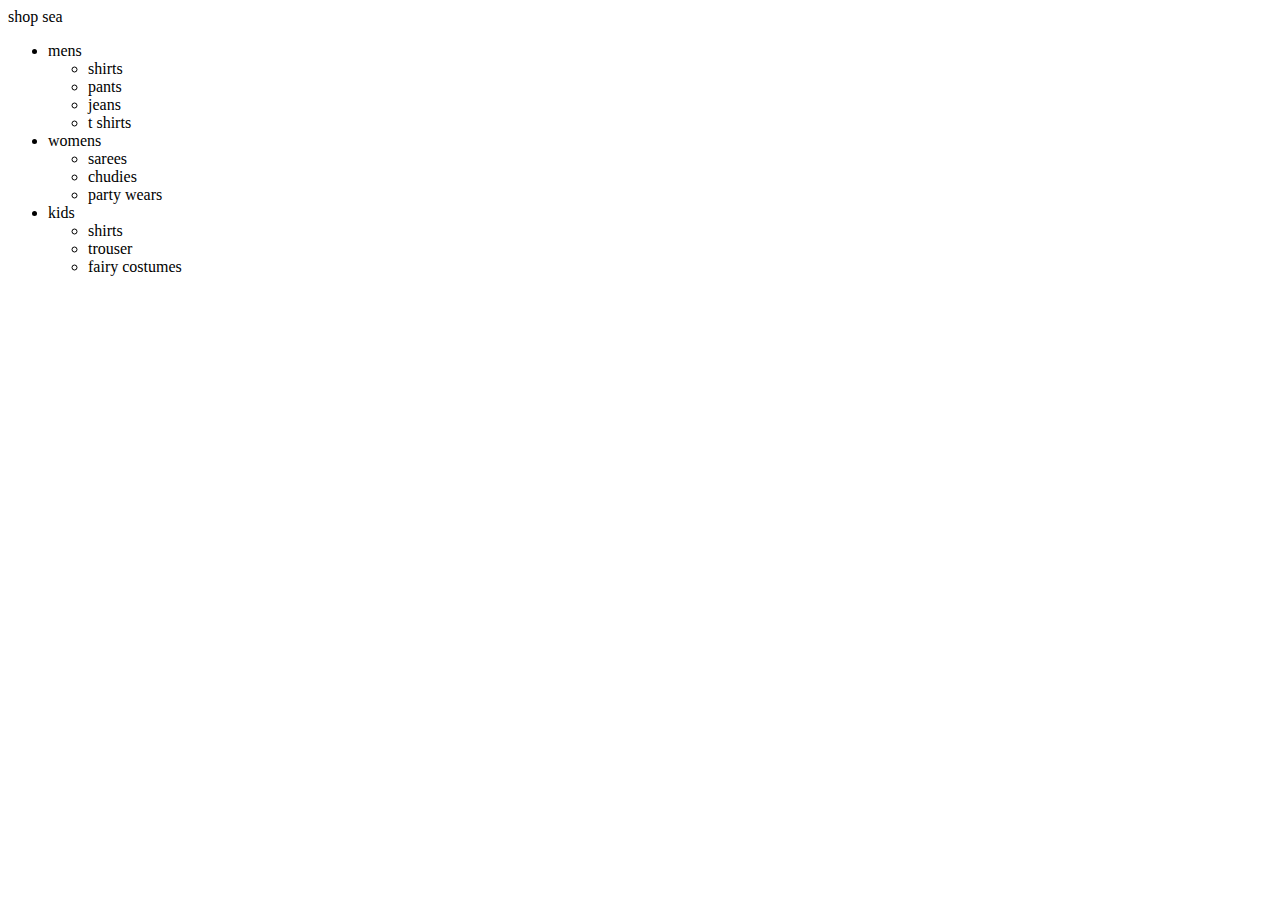
<file: index.html>
<head>shop sea</head>
<body>
    <ul>
        <li>mens
            <ul>
                <li>shirts</li>
                <li>pants</li>
                <li>jeans</li>
                <li>t shirts</li>
            </ul>
        </li>
          
        <li>womens
            <ul>
                <li>sarees</li>
                <li>chudies</li>
                <li>party wears</li>
            </ul>
        </li>
        <li>kids
            <ul>
                <li>shirts</li>
                <li>trouser</li>
                <li>fairy costumes</li>
            </ul>
        </li>
    </ul>
</body>
</file>
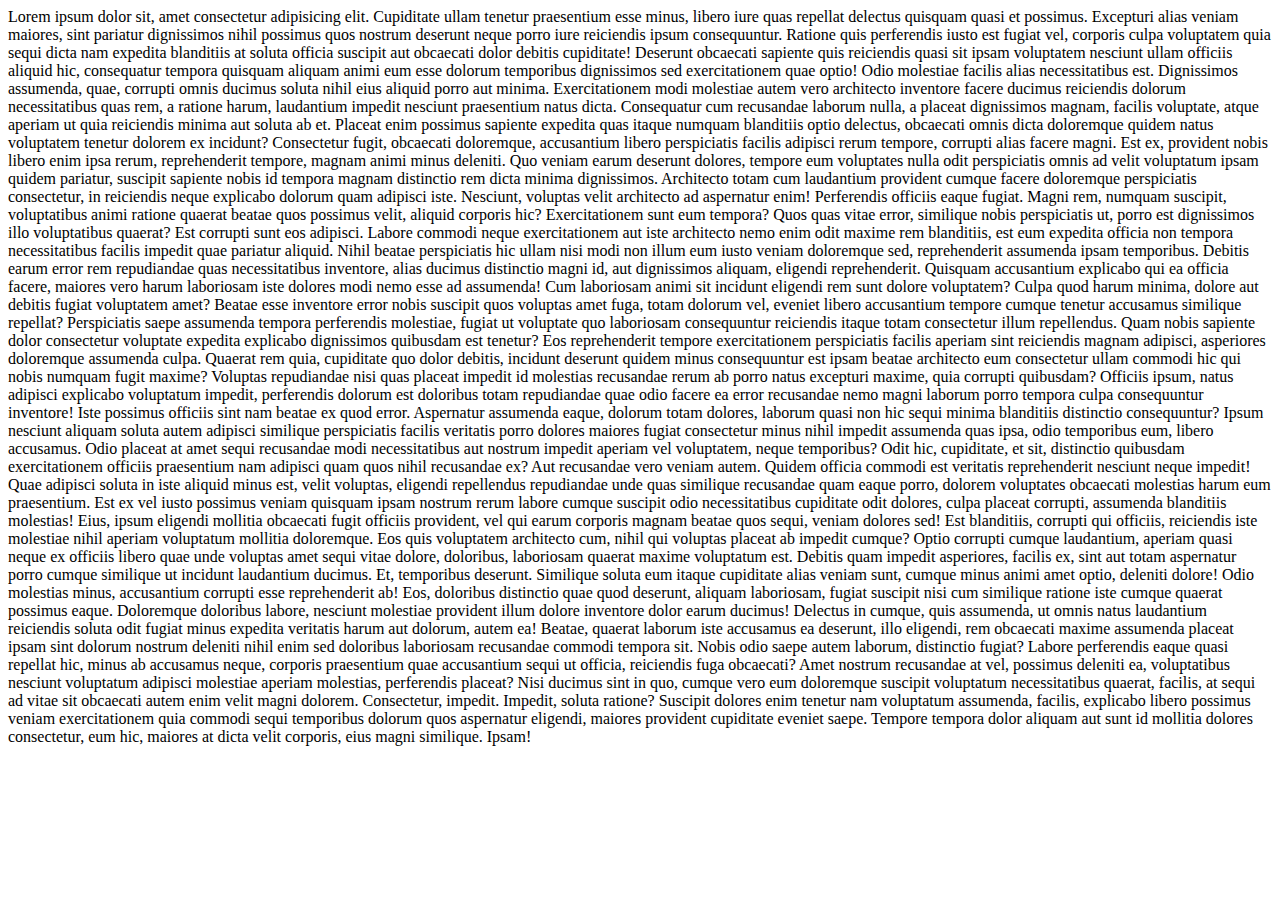
<file: bg.html>
<head>
    <title>bg image</title>
</head>
<body>
    
<p>Lorem ipsum dolor sit, amet consectetur adipisicing elit. Cupiditate ullam tenetur praesentium esse minus, libero iure quas repellat delectus quisquam quasi et possimus. Excepturi alias veniam maiores, sint pariatur dignissimos nihil possimus quos nostrum deserunt neque porro iure reiciendis ipsum consequuntur. Ratione quis perferendis iusto est fugiat vel, corporis culpa voluptatem quia sequi dicta nam expedita blanditiis at soluta officia suscipit aut obcaecati dolor debitis cupiditate! Deserunt obcaecati sapiente quis reiciendis quasi sit ipsam voluptatem nesciunt ullam officiis aliquid hic, consequatur tempora quisquam aliquam animi eum esse dolorum temporibus dignissimos sed exercitationem quae optio! Odio molestiae facilis alias necessitatibus est. Dignissimos assumenda, quae, corrupti omnis ducimus soluta nihil eius aliquid porro aut minima. Exercitationem modi molestiae autem vero architecto inventore facere ducimus reiciendis dolorum necessitatibus quas rem, a ratione harum, laudantium impedit nesciunt praesentium natus dicta. Consequatur cum recusandae laborum nulla, a placeat dignissimos magnam, facilis voluptate, atque aperiam ut quia reiciendis minima aut soluta ab et. Placeat enim possimus sapiente expedita quas itaque numquam blanditiis optio delectus, obcaecati omnis dicta doloremque quidem natus voluptatem tenetur dolorem ex incidunt? Consectetur fugit, obcaecati doloremque, accusantium libero perspiciatis facilis adipisci rerum tempore, corrupti alias facere magni. Est ex, provident nobis libero enim ipsa rerum, reprehenderit tempore, magnam animi minus deleniti. Quo veniam earum deserunt dolores, tempore eum voluptates nulla odit perspiciatis omnis ad velit voluptatum ipsam quidem pariatur, suscipit sapiente nobis id tempora magnam distinctio rem dicta minima dignissimos. Architecto totam cum laudantium provident cumque facere doloremque perspiciatis consectetur, in reiciendis neque explicabo dolorum quam adipisci iste. Nesciunt, voluptas velit architecto ad aspernatur enim! Perferendis officiis eaque fugiat. Magni rem, numquam suscipit, voluptatibus animi ratione quaerat beatae quos possimus velit, aliquid corporis hic? Exercitationem sunt eum tempora? Quos quas vitae error, similique nobis perspiciatis ut, porro est dignissimos illo voluptatibus quaerat? Est corrupti sunt eos adipisci. Labore commodi neque exercitationem aut iste architecto nemo enim odit maxime rem blanditiis, est eum expedita officia non tempora necessitatibus facilis impedit quae pariatur aliquid. Nihil beatae perspiciatis hic ullam nisi modi non illum eum iusto veniam doloremque sed, reprehenderit assumenda ipsam temporibus. Debitis earum error rem repudiandae quas necessitatibus inventore, alias ducimus distinctio magni id, aut dignissimos aliquam, eligendi reprehenderit. Quisquam accusantium explicabo qui ea officia facere, maiores vero harum laboriosam iste dolores modi nemo esse ad assumenda! Cum laboriosam animi sit incidunt eligendi rem sunt dolore voluptatem? Culpa quod harum minima, dolore aut debitis fugiat voluptatem amet? Beatae esse inventore error nobis suscipit quos voluptas amet fuga, totam dolorum vel, eveniet libero accusantium tempore cumque tenetur accusamus similique repellat? Perspiciatis saepe assumenda tempora perferendis molestiae, fugiat ut voluptate quo laboriosam consequuntur reiciendis itaque totam consectetur illum repellendus. Quam nobis sapiente dolor consectetur voluptate expedita explicabo dignissimos quibusdam est tenetur? Eos reprehenderit tempore exercitationem perspiciatis facilis aperiam sint reiciendis magnam adipisci, asperiores doloremque assumenda culpa. Quaerat rem quia, cupiditate quo dolor debitis, incidunt deserunt quidem minus consequuntur est ipsam beatae architecto eum consectetur ullam commodi hic qui nobis numquam fugit maxime? Voluptas repudiandae nisi quas placeat impedit id molestias recusandae rerum ab porro natus excepturi maxime, quia corrupti quibusdam? Officiis ipsum, natus adipisci explicabo voluptatum impedit, perferendis dolorum est doloribus totam repudiandae quae odio facere ea error recusandae nemo magni laborum porro tempora culpa consequuntur inventore! Iste possimus officiis sint nam beatae ex quod error. Aspernatur assumenda eaque, dolorum totam dolores, laborum quasi non hic sequi minima blanditiis distinctio consequuntur? Ipsum nesciunt aliquam soluta autem adipisci similique perspiciatis facilis veritatis porro dolores maiores fugiat consectetur minus nihil impedit assumenda quas ipsa, odio temporibus eum, libero accusamus. Odio placeat at amet sequi recusandae modi necessitatibus aut nostrum impedit aperiam vel voluptatem, neque temporibus? Odit hic, cupiditate, et sit, distinctio quibusdam exercitationem officiis praesentium nam adipisci quam quos nihil recusandae ex? Aut recusandae vero veniam autem. Quidem officia commodi est veritatis reprehenderit nesciunt neque impedit! Quae adipisci soluta in iste aliquid minus est, velit voluptas, eligendi repellendus repudiandae unde quas similique recusandae quam eaque porro, dolorem voluptates obcaecati molestias harum eum praesentium. Est ex vel iusto possimus veniam quisquam ipsam nostrum rerum labore cumque suscipit odio necessitatibus cupiditate odit dolores, culpa placeat corrupti, assumenda blanditiis molestias! Eius, ipsum eligendi mollitia obcaecati fugit officiis provident, vel qui earum corporis magnam beatae quos sequi, veniam dolores sed! Est blanditiis, corrupti qui officiis, reiciendis iste molestiae nihil aperiam voluptatum mollitia doloremque. Eos quis voluptatem architecto cum, nihil qui voluptas placeat ab impedit cumque? Optio corrupti cumque laudantium, aperiam quasi neque ex officiis libero quae unde voluptas amet sequi vitae dolore, doloribus, laboriosam quaerat maxime voluptatum est. Debitis quam impedit asperiores, facilis ex, sint aut totam aspernatur porro cumque similique ut incidunt laudantium ducimus. Et, temporibus deserunt. Similique soluta eum itaque cupiditate alias veniam sunt, cumque minus animi amet optio, deleniti dolore! Odio molestias minus, accusantium corrupti esse reprehenderit ab! Eos, doloribus distinctio quae quod deserunt, aliquam laboriosam, fugiat suscipit nisi cum similique ratione iste cumque quaerat possimus eaque. Doloremque doloribus labore, nesciunt molestiae provident illum dolore inventore dolor earum ducimus! Delectus in cumque, quis assumenda, ut omnis natus laudantium reiciendis soluta odit fugiat minus expedita veritatis harum aut dolorum, autem ea! Beatae, quaerat laborum iste accusamus ea deserunt, illo eligendi, rem obcaecati maxime assumenda placeat ipsam sint dolorum nostrum deleniti nihil enim sed doloribus laboriosam recusandae commodi tempora sit. Nobis odio saepe autem laborum, distinctio fugiat? Labore perferendis eaque quasi repellat hic, minus ab accusamus neque, corporis praesentium quae accusantium sequi ut officia, reiciendis fuga obcaecati? Amet nostrum recusandae at vel, possimus deleniti ea, voluptatibus nesciunt voluptatum adipisci molestiae aperiam molestias, perferendis placeat? Nisi ducimus sint in quo, cumque vero eum doloremque suscipit voluptatum necessitatibus quaerat, facilis, at sequi ad vitae sit obcaecati autem enim velit magni dolorem. Consectetur, impedit. Impedit, soluta ratione? Suscipit dolores enim tenetur nam voluptatum assumenda, facilis, explicabo libero possimus veniam exercitationem quia commodi sequi temporibus dolorum quos aspernatur eligendi, maiores provident cupiditate eveniet saepe. Tempore tempora dolor aliquam aut sunt id mollitia dolores consectetur, eum hic, maiores at dicta velit corporis, eius magni similique. Ipsam!</p>       

</body>
</html>


<style>

    body{
           background-image:url("https://tse3.mm.bing.net/th/id/OIP.UNLGnqSSjycHHZZVUfEr1gHaEo?rs=1&pid=ImgDetMain");
           background-repeat: no-repeat;
           background-size: cover;
           background-attachment: fixed;
       
    }

</style>
</file>
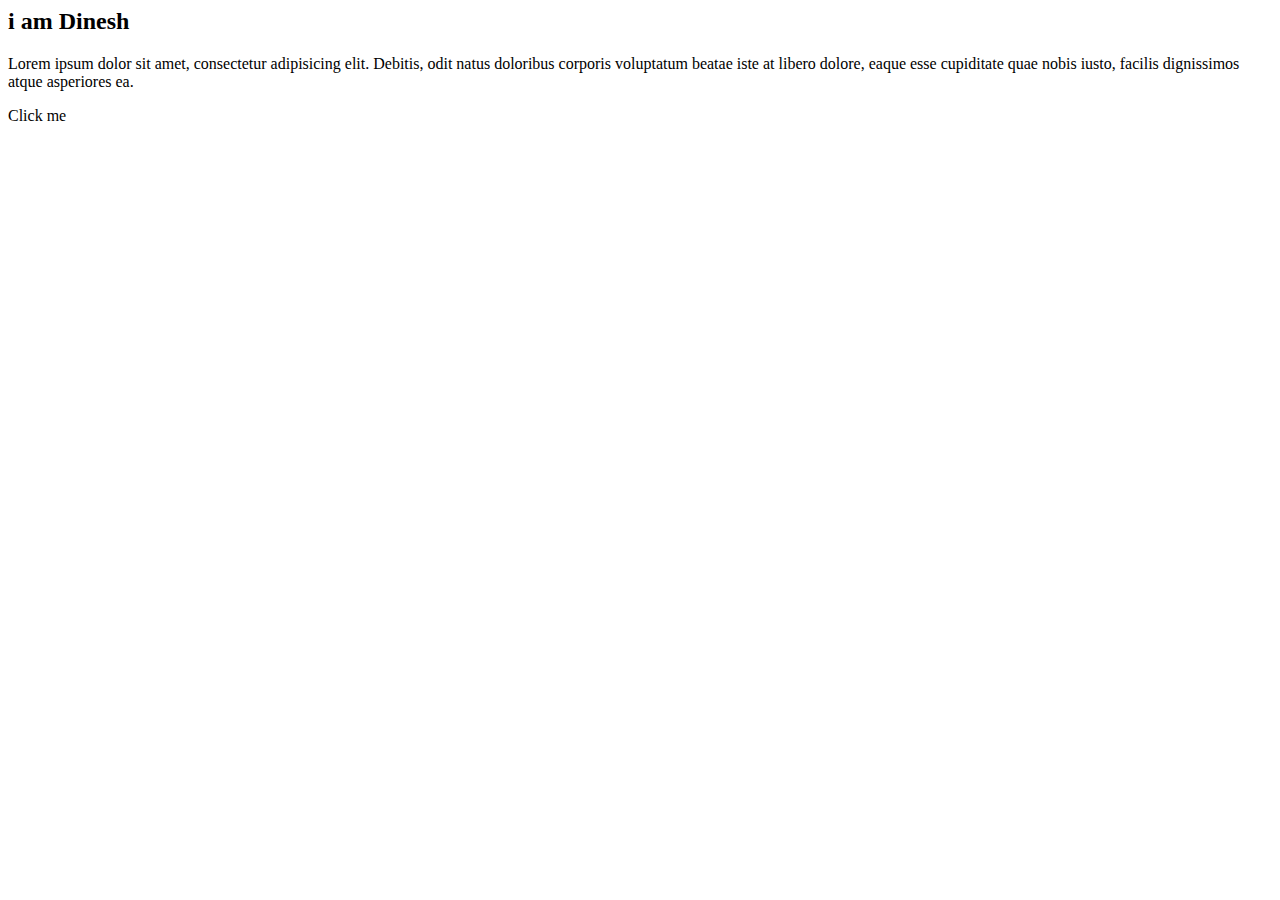
<file: drop down.html>
<html>
    <head>
        <title>drop down</title>
    </head>
    <body>
        <h2>i am Dinesh</h2>
        <p>Lorem ipsum dolor sit amet, consectetur adipisicing elit. Debitis, odit natus doloribus corporis voluptatum beatae iste at libero dolore, eaque esse cupiditate quae nobis iusto, facilis dignissimos atque asperiores ea.</p>

        <div class="dropdown">
            <span>Click me</span>
            <div class="dropdown-content">
                <p>hello world</p>
            </div>
        </div>
    </body>
</html>

<style>
    .dropdown {
        position: relative;
        display: inline-block;
    }

    .dropdown-content {
        display: none;
        position: absolute;
        background-color: blueviolet;
        box-shadow: 0px 8px 16px 0px;
        rgba(0,0,0,0.2);
        padding: 12px 16px;
        z-index: 1;
    }

    .dropdown:hover .dropdown-content {
        display: block;

    }
</style>
</file>
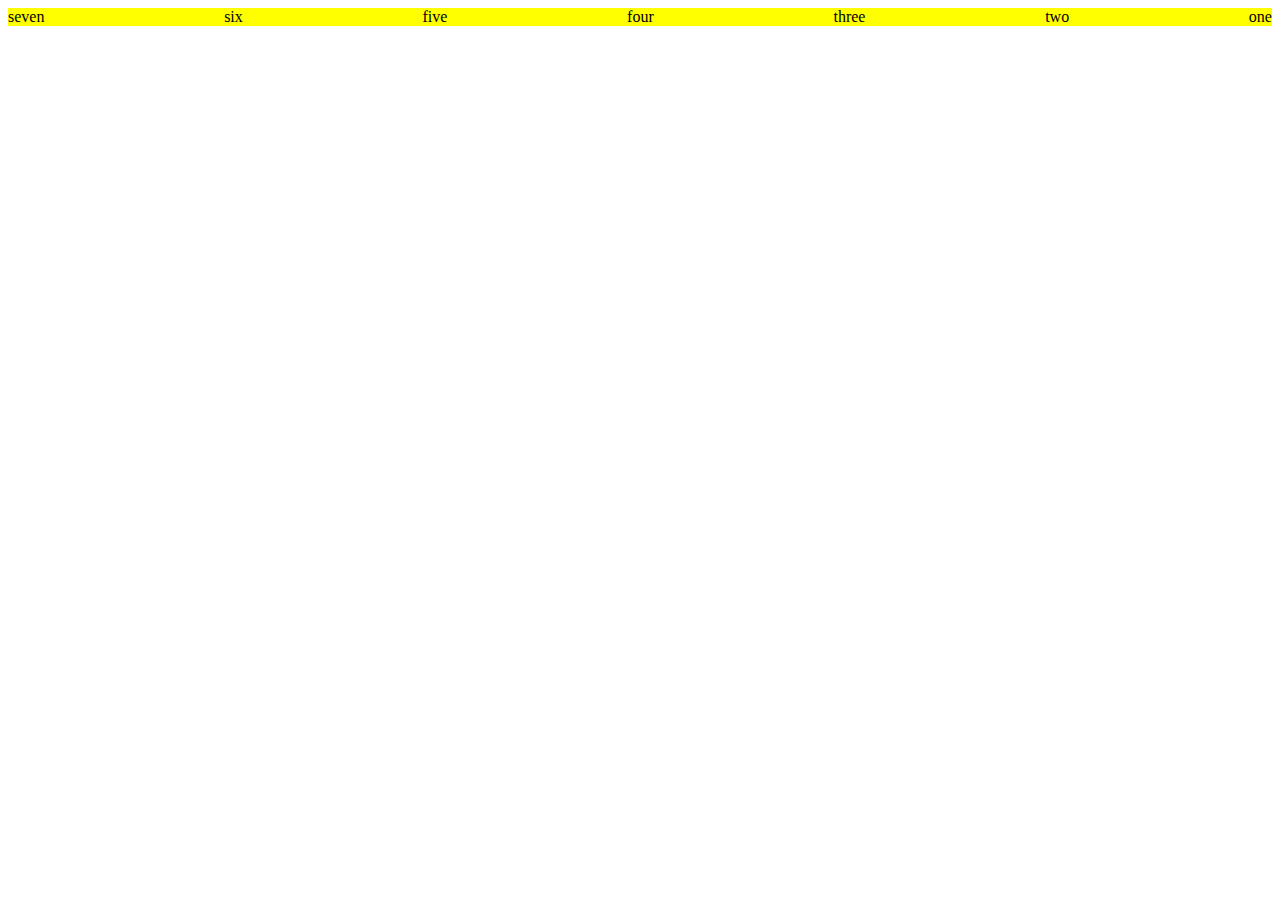
<file: flex.html>
<!DOCTYPE html>
<html lang="en">
<head>
    <meta charset="UTF-8">
    <meta name="viewport" content="width=device-width, initial-scale=1.0">
    <title>flexbox</title>
</head>
<body>
    <div class="home">
        <div class="child">one</div>
        <div class="child">two</div>
        <div class="child">three</div>
        <div class="child">four</div>
        <div class="child">five</div>
        <div class="child">six</div>
        <div class="child">seven</div>
    </div>
    
</body>
</html>

<style>
    .home{
        background-color: yellow;
        display: flex;
        justify-content: space-between;
        height: 10vh
        align-items: center;
        flex-wrap: wrap;
        flex-direction: row-reverse;
        text-align: center;
    }
</style>
</file>
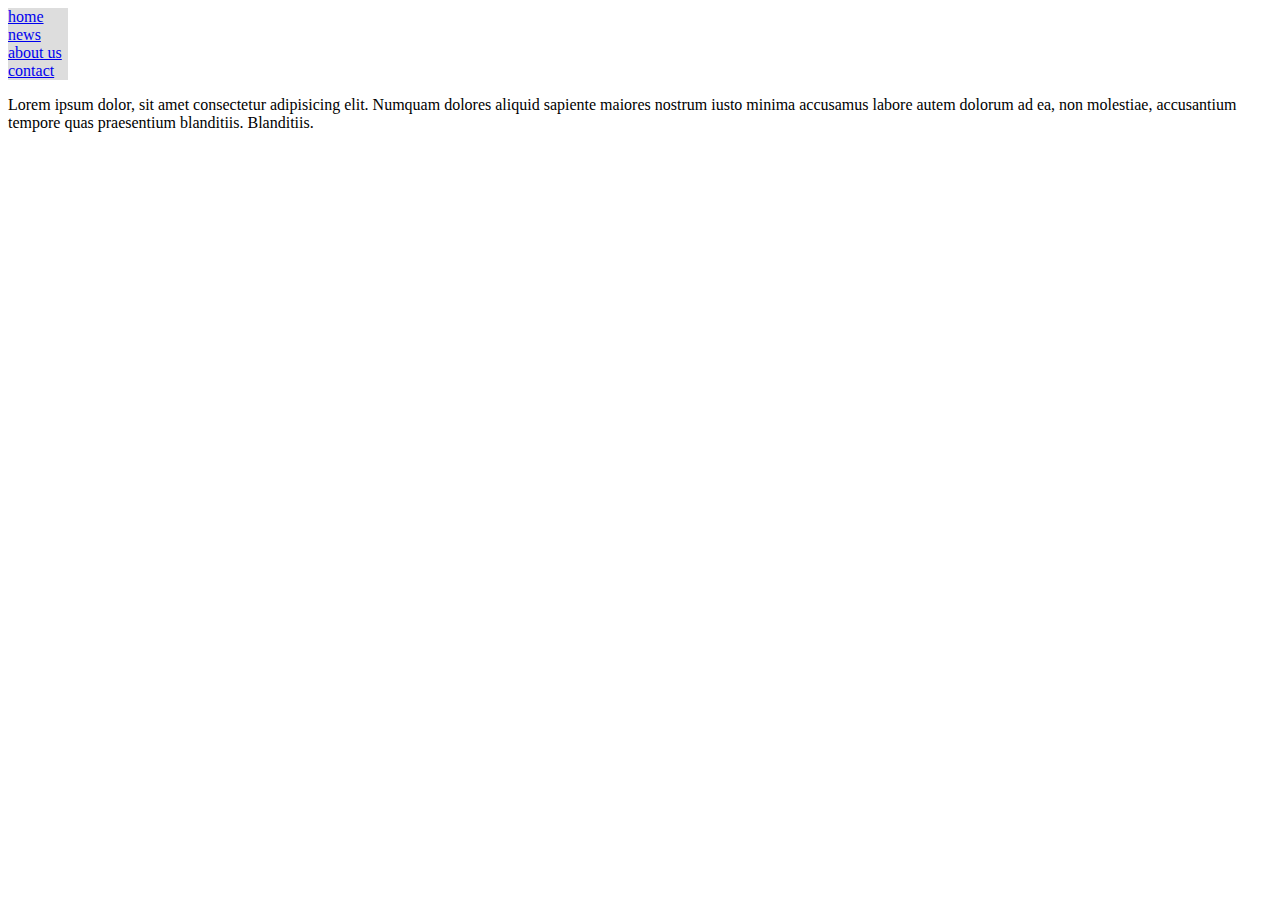
<file: navigationbar.html>
<html>
    <head>
        <title>navigation bar</title>
    </head>

    <body>
        <ul>
            <li> <a href="#home">home</a></li>
            <li> <a href="#news">news</a></li>
            <li> <a href="#about us">about us</a></li>
            <li> <a href="#contact">contact</a></li>
        </ul>
        <p>Lorem ipsum dolor, sit amet consectetur adipisicing elit. Numquam dolores aliquid sapiente maiores nostrum iusto minima accusamus labore autem dolorum ad ea, non molestiae, accusantium tempore quas praesentium blanditiis. Blanditiis.</p>

        <style>
            ul{
                list-style-type: none;
                margin: 0;
                padding: 0;
            }
            li a {
                display: block;
                width: 60px;
                background-color: #dddddd;
            }

           
        </style>
    </body>
</file>
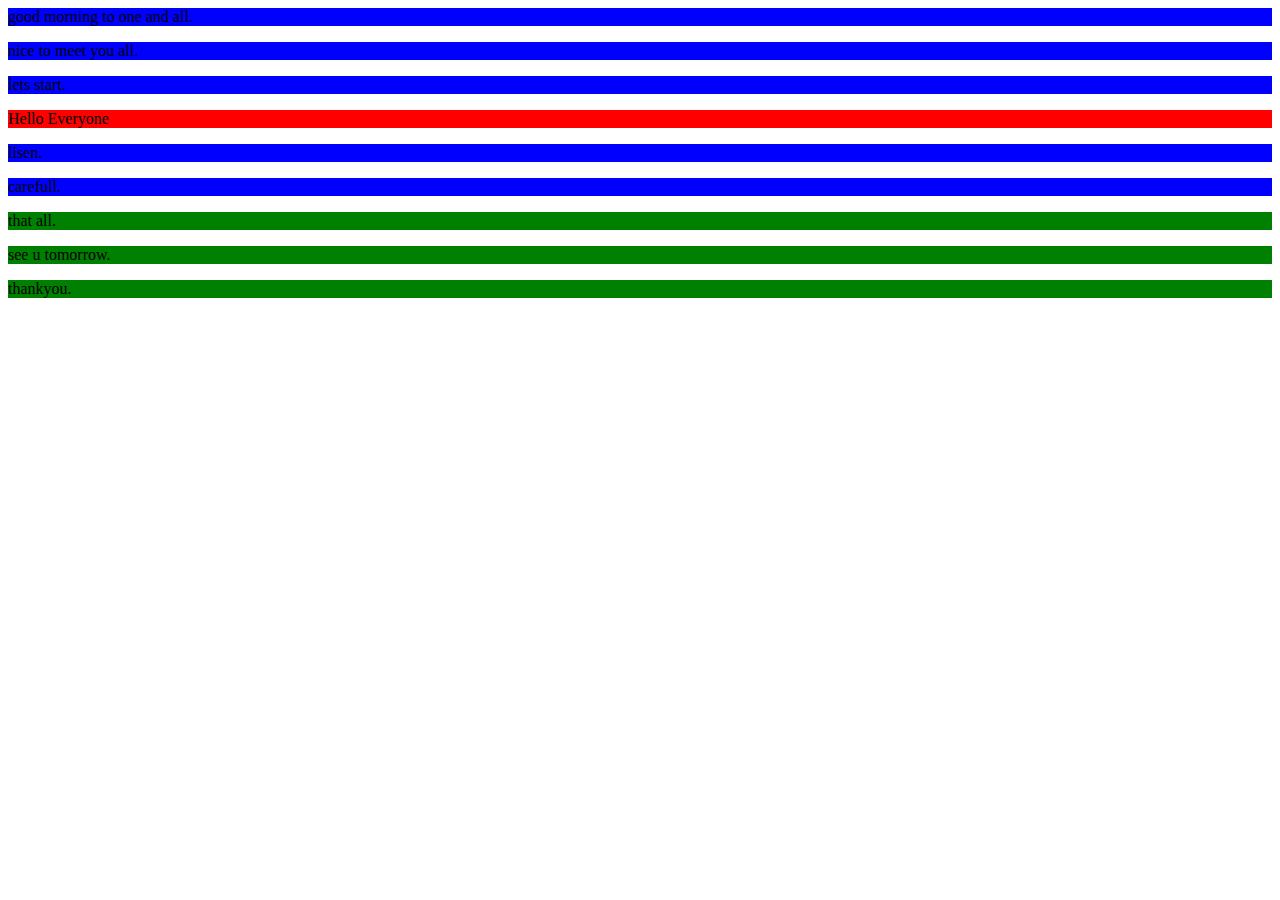
<file: new.html>
<head>
    <title>new</title>
</head>
<body>


<div>
    <p>good morning to one and all.</p>
    <p>nice to meet you all.</p>
    <p>lets start.</p>

    <section>
           <p>Hello Everyone</p>
    </section>

    <p>lisen.</p>
    <p>carefull.</p>

</div>
<p>that all.</p>
<p>see u tomorrow.</p>
<p>thankyou.</p>

<style>
    div p{
        background-color: red;
    }

    div > p{
        background-color: blue;
    }

    div + p{
        background-color: yellow;
    }

    div ~ p{
        background-color: green;
    }
</style>


</body>
</html>
</file>
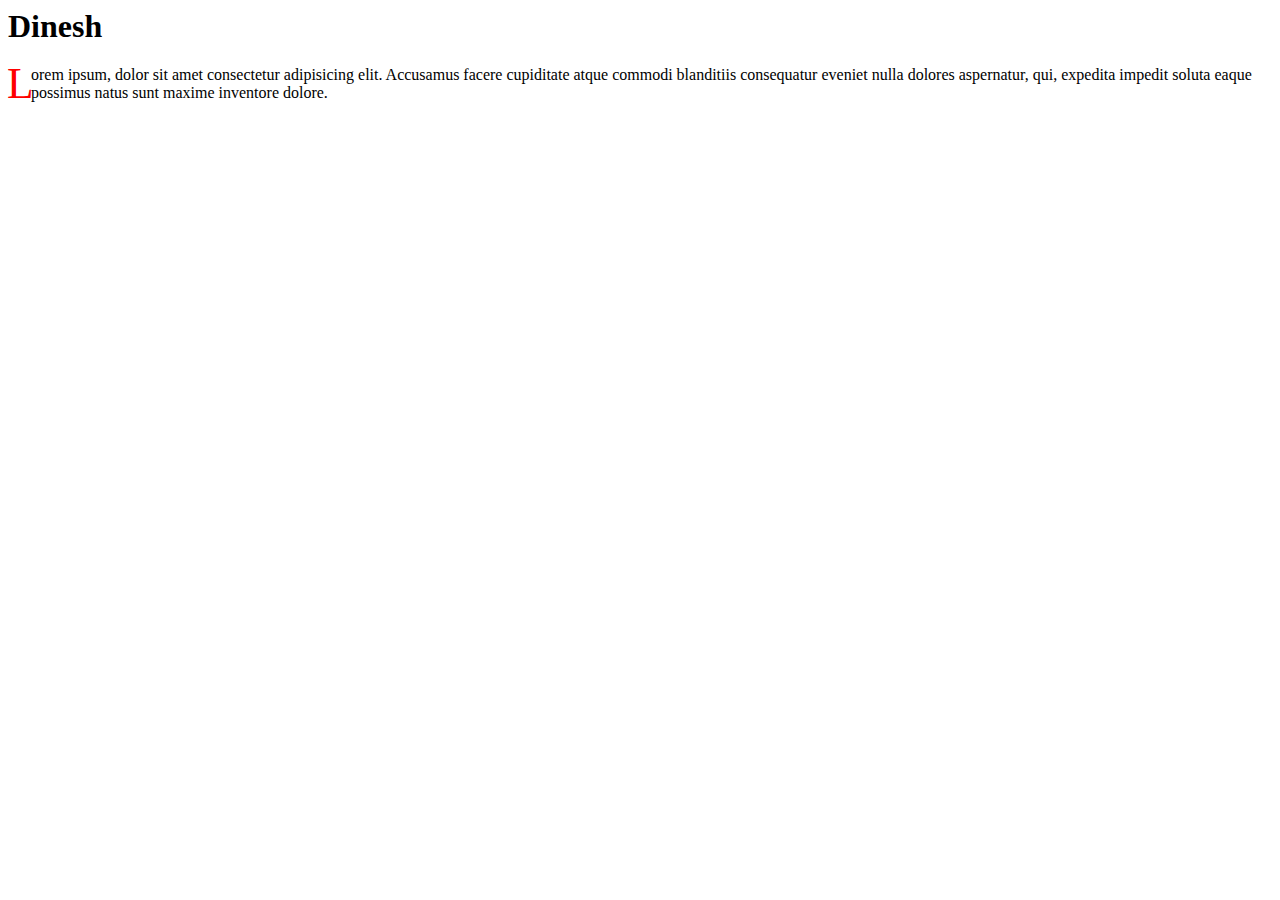
<file: pseudo.html>
<head>
       <title>pseudo</title>
</head>
<body>
       <h1 class="pseudo">Dinesh</h1>
       <p>Lorem ipsum, dolor sit amet consectetur adipisicing elit. Accusamus facere cupiditate atque commodi blanditiis consequatur eveniet nulla dolores aspernatur, qui, expedita impedit soluta eaque possimus natus sunt maxime inventore dolore.</p>

</body>
</html>


<style>
       .pseudo:hover{
              background-color: yellow;
       }
       .pseudo::after{
              content: i am ;
       }

       p::first-letter{
              initial-letter: 2;
       }
       p::first-letter{
              color:red;
       }

       
</style>
</file>
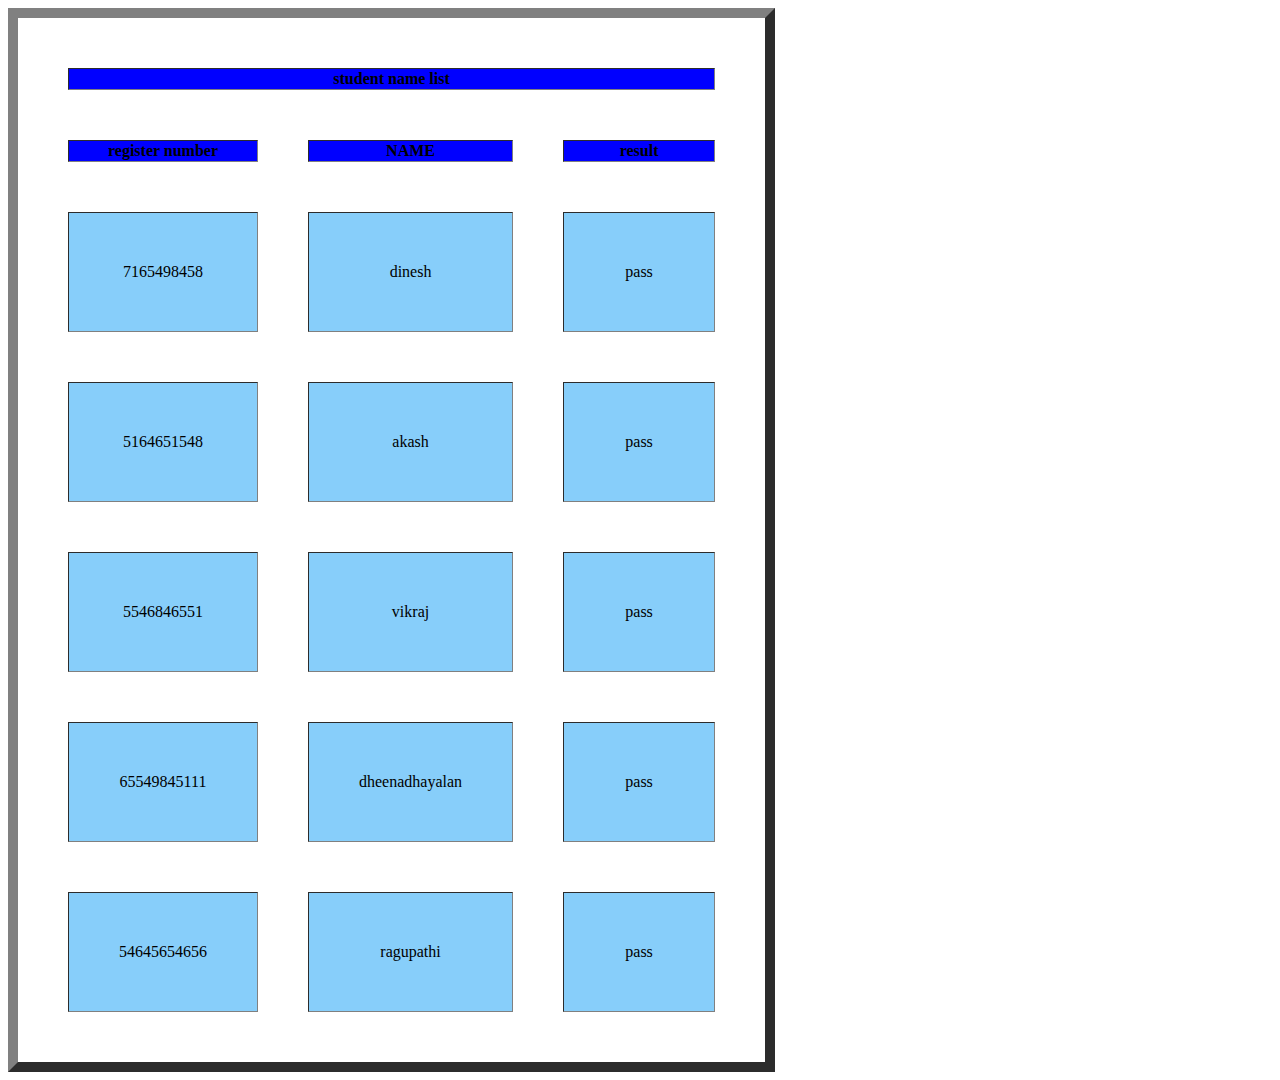
<file: table.html>
<head>
    <title>table creating</title>
</head>
<body>
    <table border="10px">
        <thead>
            <tr>
                <th colspan="3">student name list</th>
            </tr>
            <tr>
                <th>register number</th>
                <th>NAME</th>
                <th>result</th>
            </tr>
        </thead>

        <tbody>
            <tr>
                <td>7165498458</td>
                <td>dinesh</td>
                <td>pass</td>
            </tr>
            <tr>
                <td>5164651548</td>
                <td>akash</td>
                <td>pass</td>
            </tr>
            <tr>
                <td>5546846551</td>
                <td>vikraj</td>
                <td>pass</td>
            </tr>
            <tr>
                <td>65549845111</td>
                <td>dheenadhayalan</td>
                <td>pass</td>
            </tr>
            <tr>
                <td>54645654656</td>
                <td>ragupathi</td>
                <td>pass</td>
            </tr>
        
        </tbody>
    </table>
</body>
</html>

<style>
    thead tr{
        background-color: blue;
    }
    tbody tr{
        background-color: lightskyblue;
    }
    td{
        width: 50px;
        height: 50px;
        padding: 50px;
        text-align: center;
        vertical-align:bottom;
    }
    table{
        border-spacing: 50px;
    }
</style>
</file>
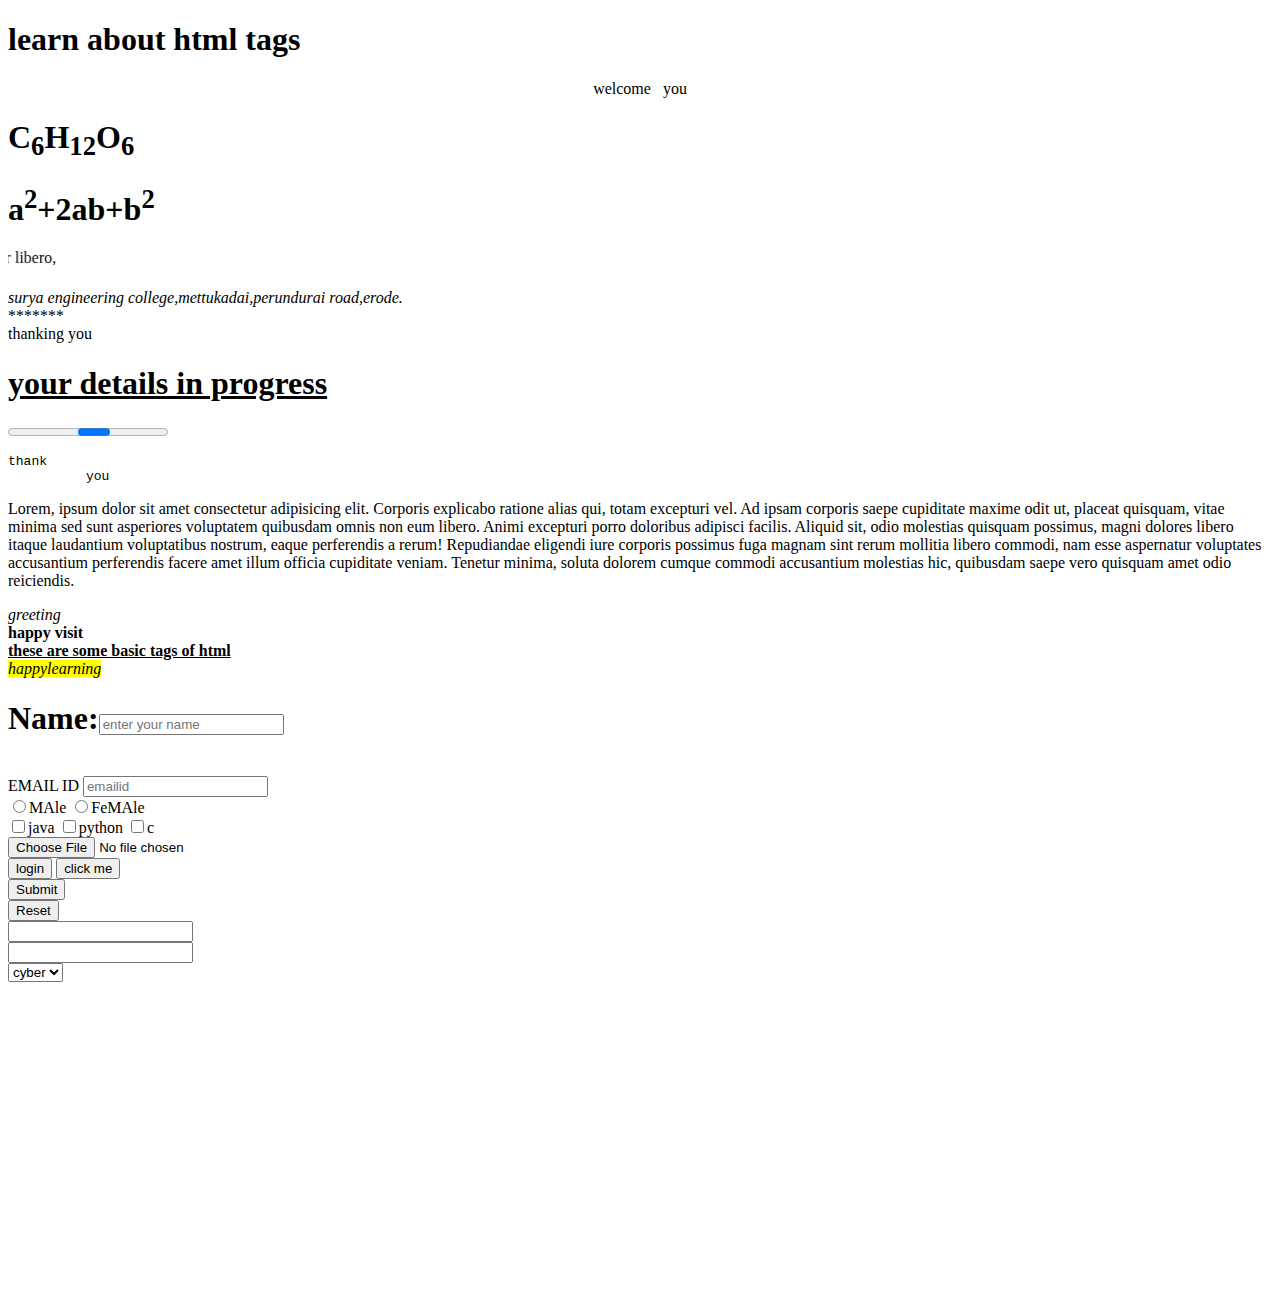
<file: tags.html>
<!DOCTYPE html>
<html lang="en">
<head>
    <meta charset="UTF-8">
    <meta name="viewport" content="width=device-width, initial-scale=1.0">
    <title>Basic tags</title>
</head>
<body>
    
    <h1>learn about html tags</h1>
        
<center>welcome &nbsp;&nbsp;you</center>

<h1>C<sub>6</sub>H<sub>12</sub>O<sub>6</sub></h1>

<h1>a<sup>2</sup>+2ab+b<sup>2</sup></h1>

<marquee  direction="right">Lorem ipsum dolor sit amet consectetur adipisicing elit. A ut provident sit soluta ab libero? Nesciunt distinctio exercitationem similique? Itaque voluptas nihil dolore fuga cupiditate, dolor eos nostrum voluptatem. Ea corporis, quos vero iste totam labore enim omnis fugit reprehenderit. Quos doloremque illum nulla quae in nam hic earum quia sed sunt ea voluptate cupiditate fugiat laboriosam aliquid architecto, ut dolor libero,<br> omnis voluptatem corporis blanditiis necessitatibus iste tempore? Reprehenderit!</marquee>

<address>surya engineering college,mettukadai,perundurai road,erode.</address>
<span>*******</span><br>
<bdo>thanking you</bdo>
<h1><u>your details in progress</u></h1>
<progress></progress>
<pre>thank
          you
</pre>
<p>Lorem, ipsum dolor sit amet consectetur adipisicing elit. Corporis explicabo ratione alias qui, totam excepturi vel. Ad ipsam corporis saepe cupiditate maxime odit ut, placeat quisquam, vitae minima sed sunt asperiores voluptatem quibusdam omnis non eum libero. Animi excepturi porro doloribus adipisci facilis. Aliquid sit, odio molestias quisquam possimus, magni dolores libero itaque laudantium voluptatibus nostrum, eaque perferendis a rerum! Repudiandae eligendi iure corporis possimus fuga magnam sint rerum mollitia libero commodi, nam esse aspernatur voluptates accusantium perferendis facere amet illum officia cupiditate veniam. Tenetur minima, soluta dolorem cumque commodi accusantium molestias hic, quibusdam saepe vero quisquam amet odio reiciendis.

</p>
<em>greeting</em><br>
<strong>happy visit</strong><br>
<b><u>these are some basic tags of html</u></b><br>
<mark><i>happylearning</i></mark>






<form >
       <h1>Name:<input type="text" placeholder="enter your name"></h1><br>
       <label for="user">EMAIL ID</label>
       <input type="email" placeholder="emailid"  required id="user"><br>
       <input type="radio" name="gender">MAle
       <input type="radio" name="gender">FeMAle  <br>
       <input type="checkbox">java
       <input type="checkbox">python
       <input type="checkbox">c <br>
       <input type="file" accept="pdf"> <br>
       <input type="button" name="" id="" value="login">
       <button>click me</button><br>
       <input type="submit"><br>
       <input type="reset"><br>
       <input type="search"><br>
       <input type="url"> <br>

</form>


<select name="department" id="">
       <option value="">cyber</option>
       <option value="">it</option>
       <option value="">cse</option>
</select><br>
<iframe width="560" height="315" src="https://www.youtube.com/embed/yG2MoXdFB34?si=GmIPG13kFsZrKFg5" title="YouTube video player" frameborder="0" allow="accelerometer; autoplay; clipboard-write; encrypted-media; gyroscope; picture-in-picture; web-share" referrerpolicy="strict-origin-when-cross-origin" allowfullscreen></iframe>




</body>
</html>
</file>
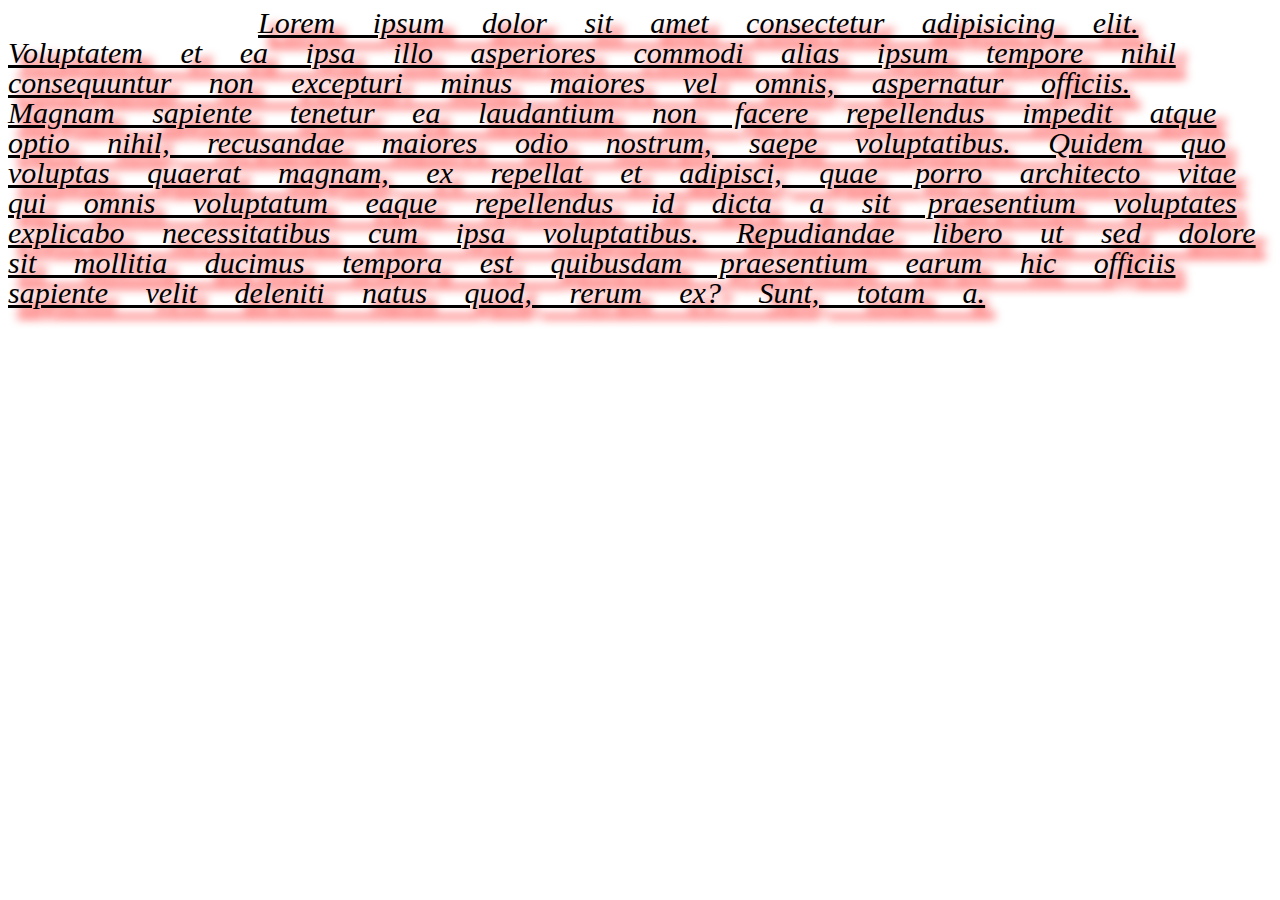
<file: text.html>
<head>
       <title>texteditors</title>
</head>
<body>
      <p>Lorem ipsum dolor sit amet consectetur adipisicing elit. Voluptatem et ea ipsa illo asperiores commodi alias ipsum tempore nihil consequuntur non excepturi minus maiores vel omnis, aspernatur officiis. Magnam sapiente tenetur ea laudantium non facere repellendus impedit atque optio nihil, recusandae maiores odio nostrum, saepe voluptatibus. Quidem quo voluptas quaerat magnam, ex repellat et adipisci, quae porro architecto vitae qui omnis voluptatum eaque repellendus id dicta a sit praesentium voluptates explicabo necessitatibus cum ipsa voluptatibus. Repudiandae libero ut sed dolore sit mollitia ducimus tempora est quibusdam praesentium earum hic officiis sapiente velit deleniti natus quod, rerum ex? Sunt, totam a.</p>
</body>
</html>
<style>
       p{
text-align:left;
text-decoration: underline;
letter-spacing: normal;
word-spacing: 30px;
line-height: 30px;
text-shadow: 10px 10px 10px red;
font-style: italic;
font-weight: normal;
font-size: 30px;
font-family: fantasy;
text-indent: 250px;
text-transform: lowercase capitalize;
       }
              
</style>
</file>
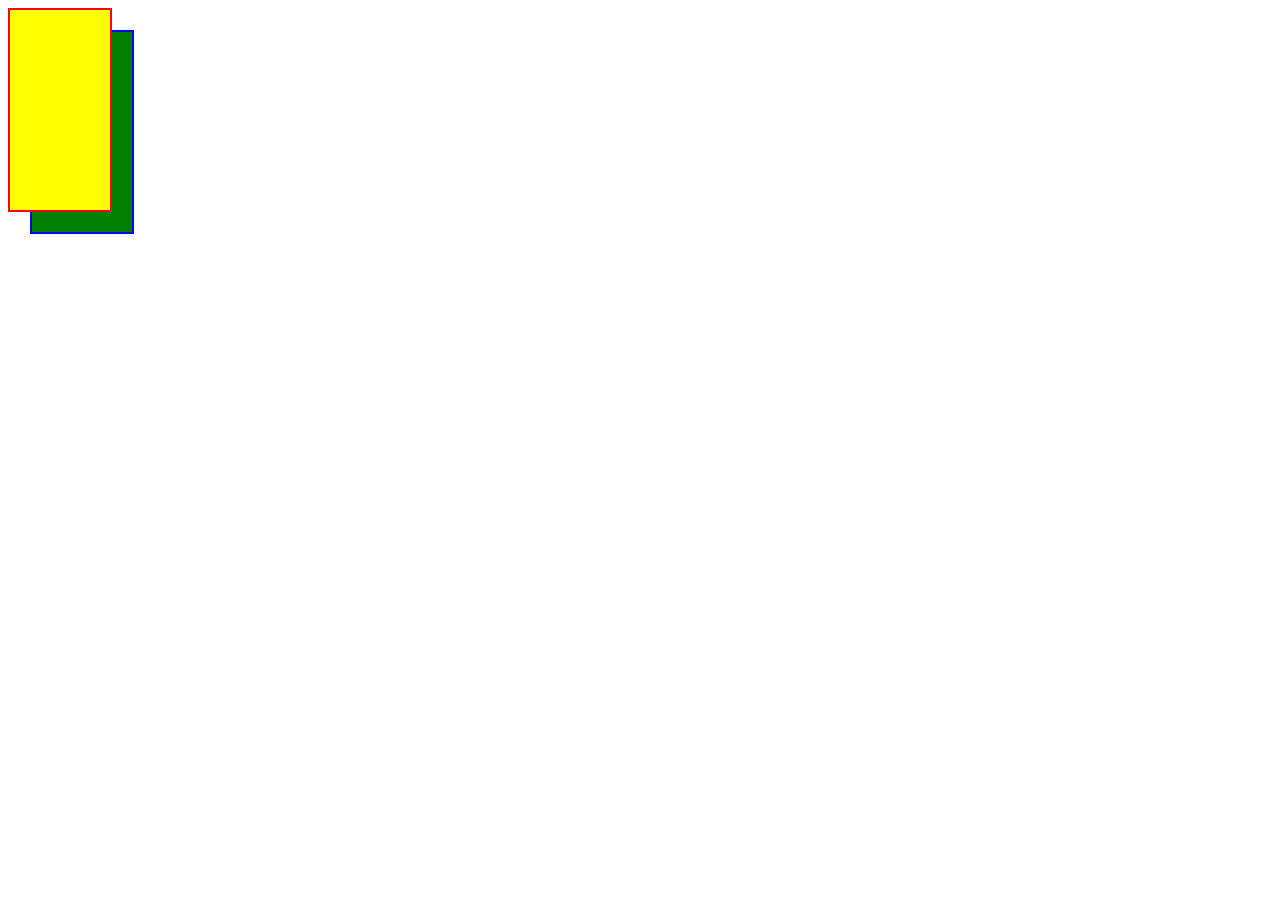
<file: z index.html>
<html>
    <head>
        <title>z-index</title>
    </head>

    <body>
        
        <div class="child"></div>
        <div class="child1"></div>
    </body>
</html>

<style>

    .child{
        width: 100px;
        height: 200px;
        background-color: yellow;
        border: 2px solid red;

    }

    .child1{
        width: 100px;
        height: 200px;
        background-color: green;
        border: 2px solid blue;
        position: absolute;
        top: 30px;
        left: 30px;
        z-index: -2;
        }
</style>
</file>
